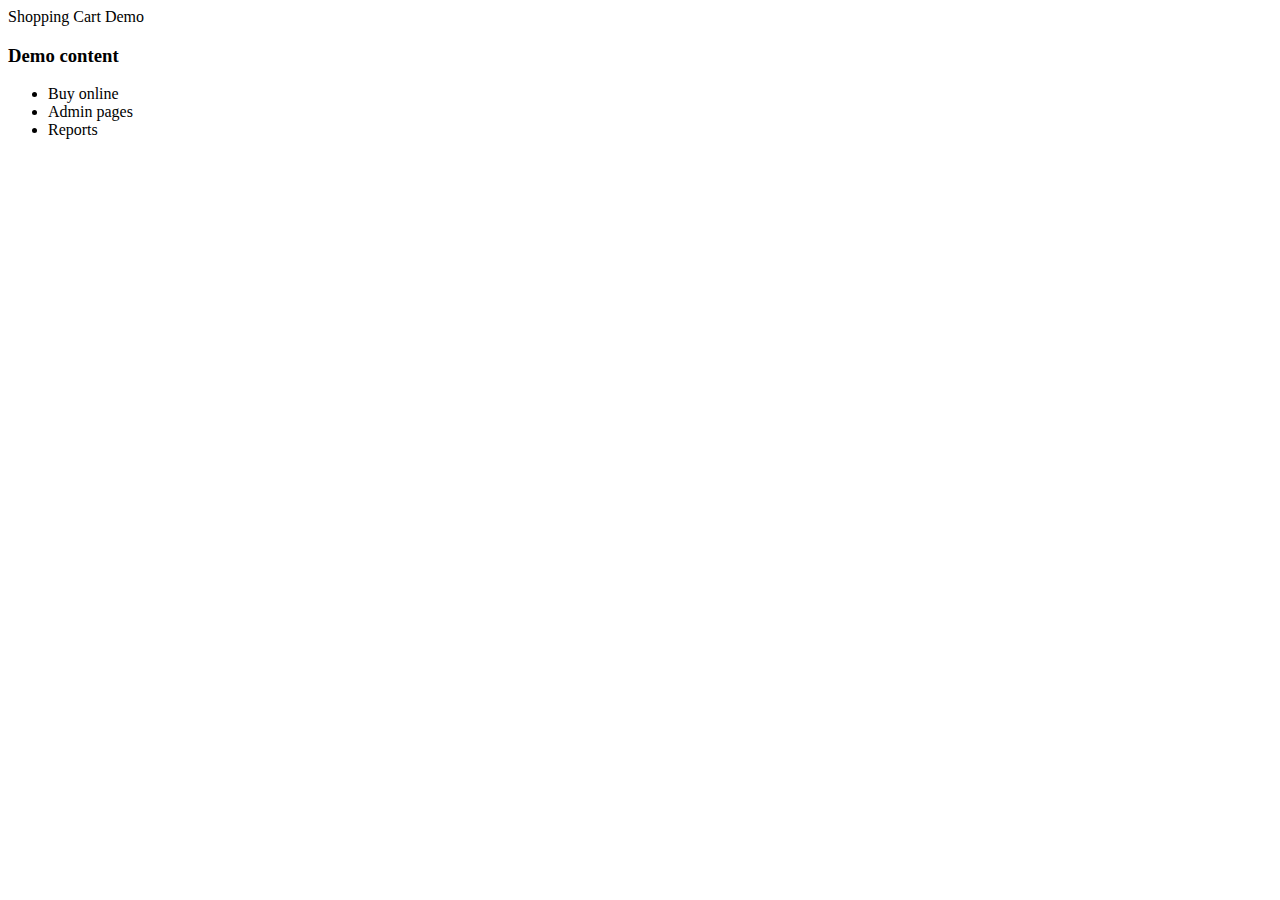
<file: Phase3/project/src/main/resources/templates/index.html>
<!DOCTYPE html>
<html xmlns:th="http://www.thymeleaf.org">
   <head>
      <meta charset="UTF-8">
      <title>Books Shop Online</title>
      <link rel="stylesheet" type="text/css" th:href="@{/styles.css}" />
   </head>
   <body>
      <th:block th:include="/_header"></th:block>
      <th:block th:include="/_menu"></th:block>
       
      <div class="page-title">Shopping Cart Demo</div>
      <div class="demo-container">
         <h3>Demo content</h3>
         <ul>
            <li>Buy online</li>
            <li>Admin pages</li>
            <li>Reports</li>
         </ul>
      </div>
       
      <th:block th:include="/_footer"></th:block>
       
   </body>
</html>
</file>
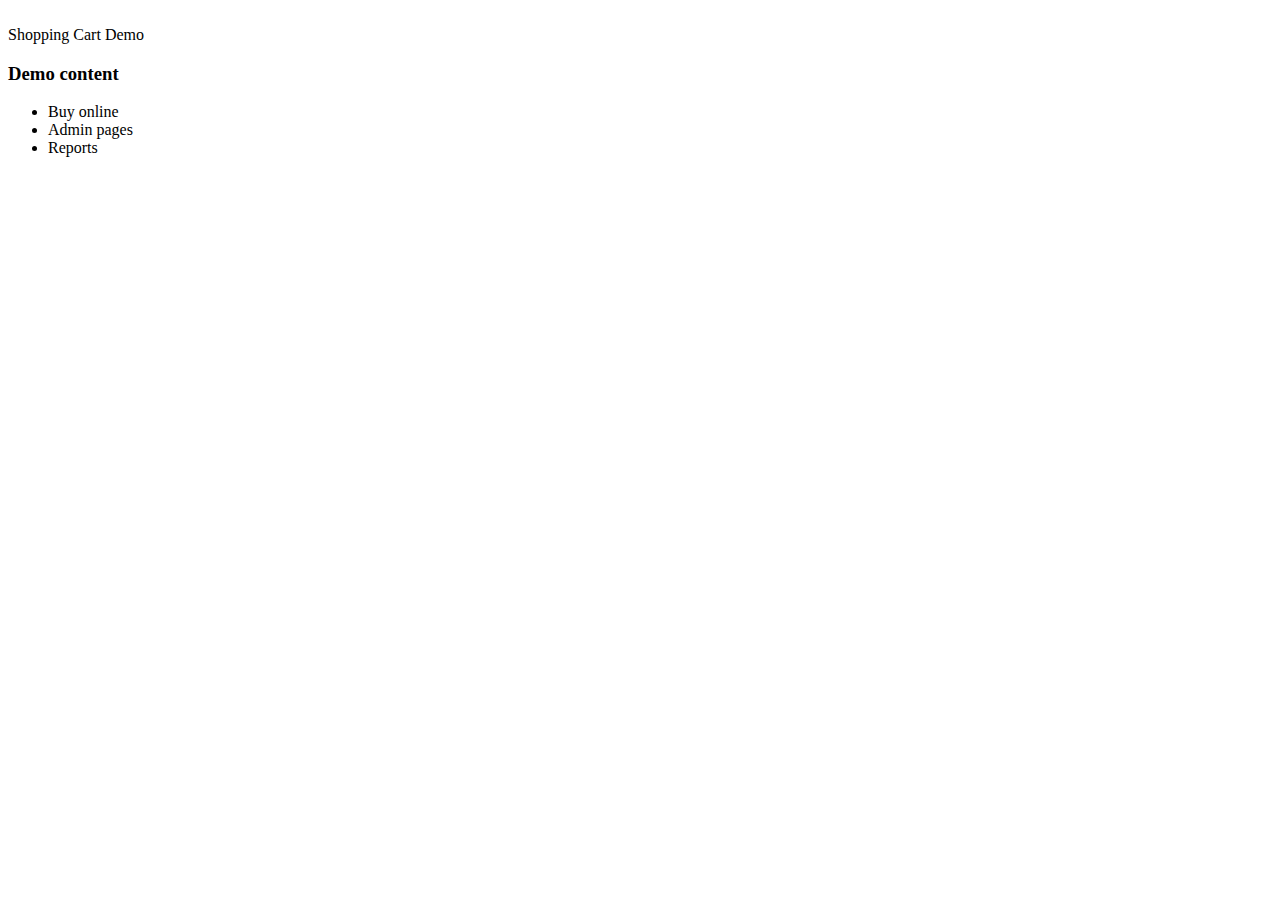
<file: Phase5/project/src/main/resources/templates/index.html>
<!DOCTYPE html>
<html xmlns:th="http://www.thymeleaf.org">
   <head>
      <meta charset="UTF-8">
      <title>Books Shop Online</title>
      <link rel="stylesheet" type="text/css" th:href="@{/styles.css}" />
   </head>
   <body>
      <th:block th:include="/_header"></th:block>
      <th:block th:include="/_menu"></th:block>
      
      <th:block ><li><img class="logo-image"
               th:src="@{/secondpage.jfif}" /></li></th:block>
      
      
       
      <div class="page-title">Shopping Cart Demo</div>
      
      <div class="demo-container">
      	
      	
         <h3>Demo content</h3>
         <ul>
            <li>Buy online</li>
            <li>Admin pages</li>
            <li>Reports</li>
         </ul>
      </div>
       
      <th:block th:include="/_footer"></th:block>
       
   </body>
</html>
</file>
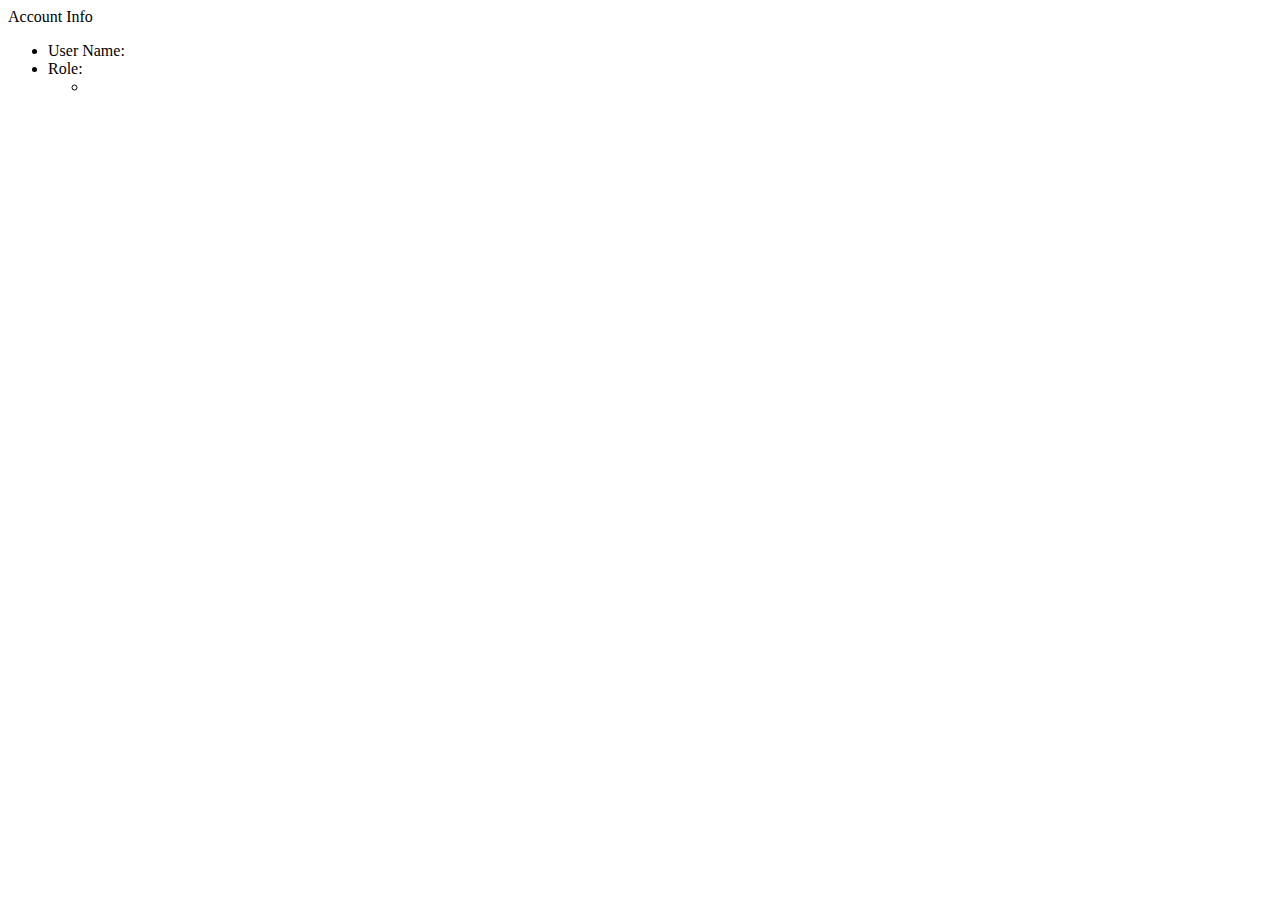
<file: Phase3/project/src/main/resources/templates/accountInfo.html>
<!DOCTYPE html>
<html xmlns:th="http://www.thymeleaf.org">
   <head>
      <meta charset="UTF-8">
      <title>Account Info</title>
      <link rel="stylesheet" type="text/css" th:href="@{/styles.css}">
   </head>
   <body>
    
      <th:block th:include="/_header"></th:block>
      <th:block th:include="/_menu"></th:block>
       
      <div class="page-title">Account Info</div>
      <div class="account-container">
         <ul>
            <li>User Name: <span th:utext="${#request.userPrincipal.name}"></span></li>
            <li>
               Role:
               <ul>
                  <li th:each="auth : ${userDetails.authorities}" th:utext="${auth.authority}"></li>
               </ul>
            </li>
         </ul>
      </div>
       
      <th:block th:include="/_footer"></th:block>
       
   </body>
</html>
</file>
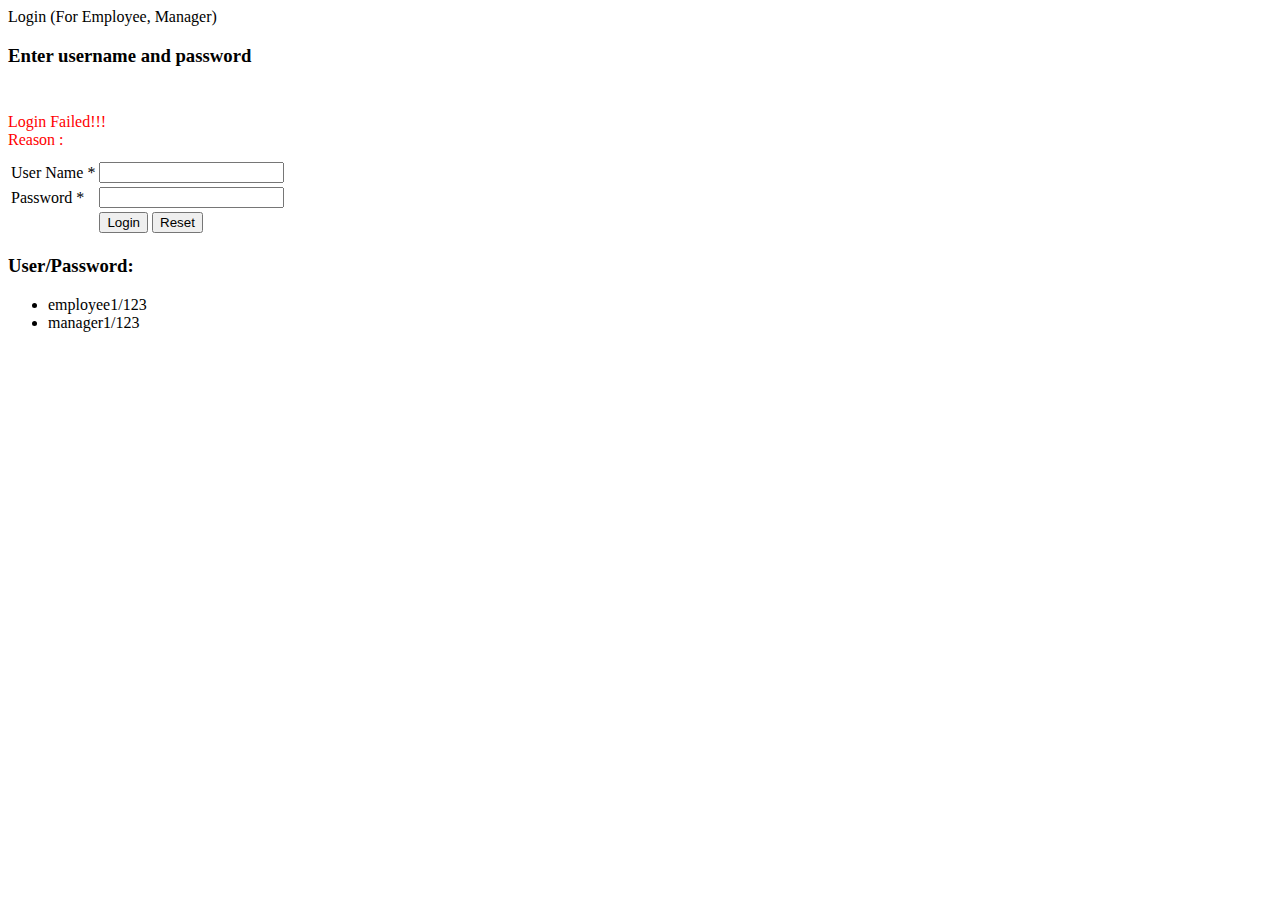
<file: Phase3/project/src/main/resources/templates/login.html>
<!DOCTYPE html>
<html xmlns:th="http://www.thymeleaf.org">
   <head>
      <meta charset="UTF-8">
      <title>Login</title>
      <link rel="stylesheet" type="text/css" th:href="@{/styles.css}">
   </head>
   <body>
      <th:block th:include="/_header"></th:block>
      <th:block th:include="/_menu"></th:block>
       
      <div class="page-title">Login (For Employee, Manager)</div>
       
      <div class="login-container">
         <h3>Enter username and password</h3>
         <br>
         <!-- /login?error=true -->
         <th:block th:if="${#session != null && #session.getAttribute('SPRING_SECURITY_LAST_EXCEPTION') != null}">
             <div th:if= "${#request.getParameter('error') == 'true'}"
                style="color: red; margin: 10px 0px;">
                Login Failed!!!<br /> Reason :
                <span th:utext="${#session.getAttribute('SPRING_SECURITY_LAST_EXCEPTION').message}"></span>
             </div>
         </th:block>
          
         <form method="POST"
            th:action="@{/j_spring_security_check}">
            <table>
               <tr>
                  <td>User Name *</td>
                  <td><input name="userName" /></td>
               </tr>
               <tr>
                  <td>Password *</td>
                  <td><input type="password" name="password" /></td>
               </tr>
               <tr>
                  <td>&nbsp;</td>
                  <td>
                      <input type="submit" value="Login" />
                      <input type="reset"  value="Reset" />
                  </td>
               </tr>
            </table>
         </form>
          
         <span class="error-message" th:utext="${error}"></span>
      </div>
       
      <div style="text-align:left">
          <h3>User/Password:</h3>
          <ul>        
             <li>employee1/123</li>
             <li>manager1/123</li>   
          </ul>
      </div>
       
      <th:block th:include="/_footer"></th:block>
       
   </body>
</html>
</file>
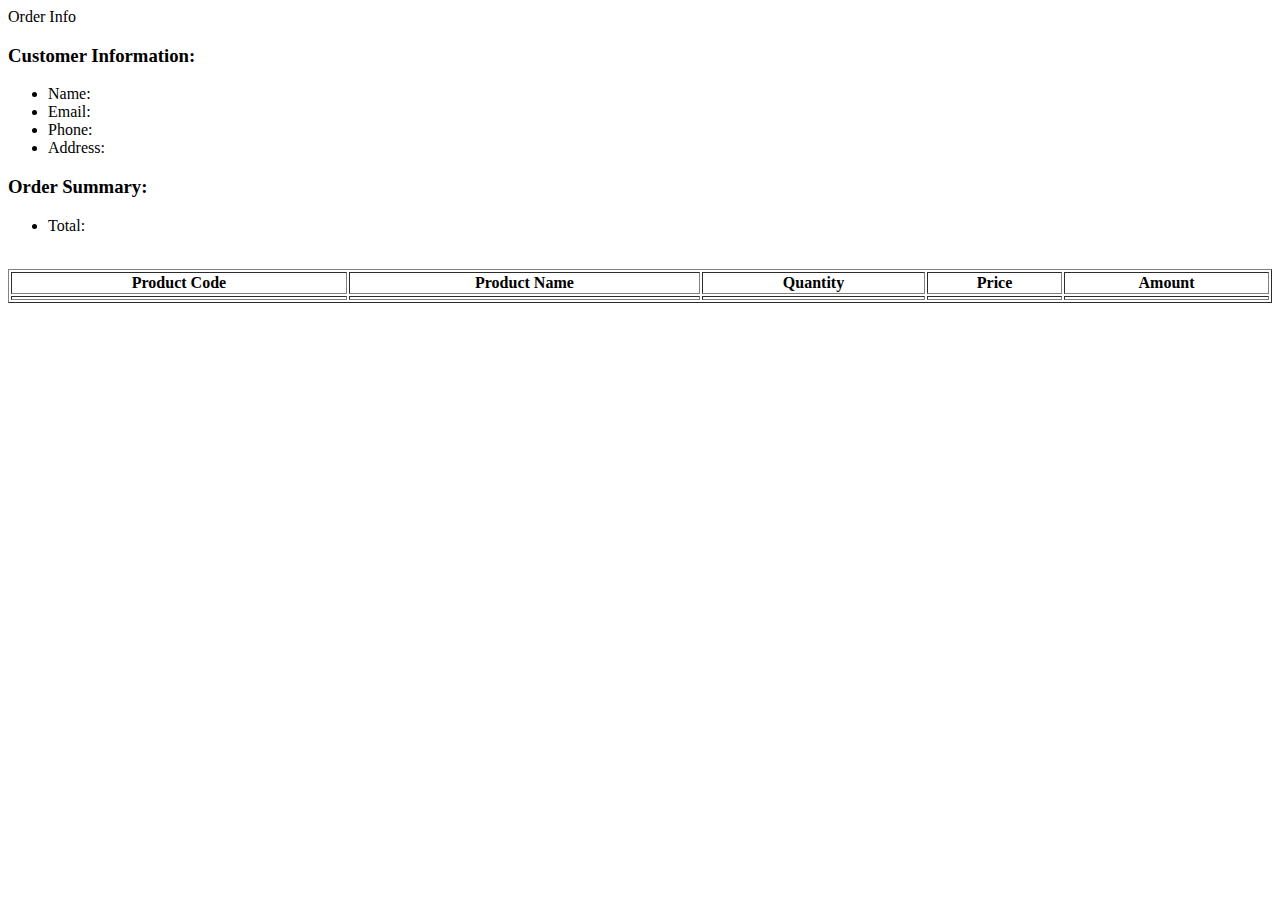
<file: Phase3/project/src/main/resources/templates/order.html>
<!DOCTYPE html>
<html xmlns:th="http://www.thymeleaf.org">
   <head>
      <meta charset="UTF-8">
      <title>Product List</title>
      <link rel="stylesheet" type="text/css" th:href="@{/styles.css}">
   </head>
   <body>
      <th:block th:include="/_header"></th:block>
      <th:block th:include="/_menu"></th:block>
       
      <div class="page-title">Order Info</div>
       
      <div class="customer-info-container">
         <h3>Customer Information:</h3>
         <ul>
            <li>Name: <span th:utext="${orderInfo.customerName}"></span></li>
            <li>Email: <span th:utext="${orderInfo.customerEmail}"></span></li>
            <li>Phone: <span th:utext="${orderInfo.customerPhone}"></span></li>
            <li>Address: <span th:utext="${orderInfo.customerAddress}"></span></li>
         </ul>
         <h3>Order Summary:</h3>
         <ul>
            <li>Total:
               <span class="total" th:utext="${#numbers.formatDecimal(orderInfo.amount,3,2,'COMMA')}">         
               </span>
            </li>
         </ul>
      </div>
      <br/>
      <table border="1" style="width:100%">
         <tr>
            <th>Product Code</th>
            <th>Product Name</th>
            <th>Quantity</th>
            <th>Price</th>
            <th>Amount</th>
         </tr>
         <tr th:each="orderDetailInfo : ${orderInfo.details}">
            <td th:utext="${orderDetailInfo.productCode}"></td>
            <td th:utext="${orderDetailInfo.productName}"></td>
            <td th:utext="${orderDetailInfo.quanity}"></td>
            <td th:utext="${#numbers.formatDecimal(orderDetailInfo.price,3,2,'COMMA')}"></td>
            <td th:utext="${#numbers.formatDecimal(orderDetailInfo.amount,3,2,'COMMA')}"></td>
         </tr>
      </table>
       
      <th:block th:include="/_footer"></th:block>
       
   </body>
</html>
</file>
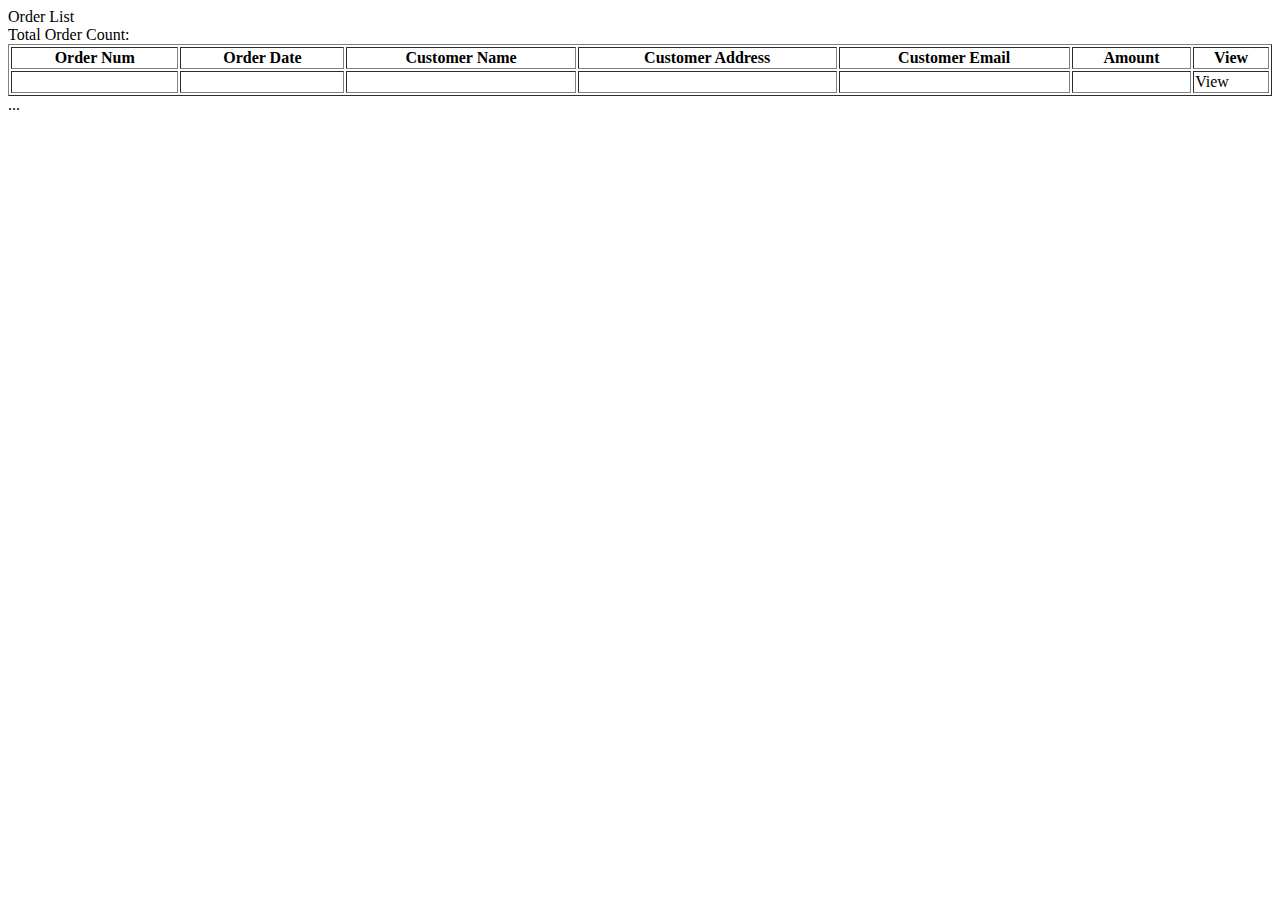
<file: Phase3/project/src/main/resources/templates/orderList.html>
<!DOCTYPE html>
<html xmlns:th="http://www.thymeleaf.org">
   <head>
      <meta charset="UTF-8">
      <title>Product List</title>
      <link rel="stylesheet" type="text/css" th:href="@{/styles.css}">
   </head>
   <body>
      <th:block th:include="/_header"></th:block>
      <th:block th:include="/_menu"></th:block>
 
      <div class="page-title">Order List</div>
      <div>Total Order Count: <span th:utext="${paginationResult.totalRecords}"></span></div>
      <table border="1" style="width:100%">
         <tr>
            <th>Order Num</th>
            <th>Order Date</th>
            <th>Customer Name</th>
            <th>Customer Address</th>
            <th>Customer Email</th>
            <th>Amount</th>
            <th>View</th>
         </tr>
         <tr th:each="orderInfo : ${paginationResult.list}">
            <td th:utext="${orderInfo.orderNum}"></td>
            <td th:utext="${#dates.format(orderInfo.orderDate,'dd-MM-yyyy HH:mm')}"></td>
            <td th:utext="${orderInfo.customerName}"></td>
            <td th:utext="${orderInfo.customerAddress}"></td>
            <td th:utext="${orderInfo.customerEmail}"></td>
            <td style="color:red;" th:utext="${#numbers.formatDecimal(orderInfo.amount,3,2,'COMMA')}">
            </td>
            <td><a th:href="@{|/admin/order?orderId=${orderInfo.id}|}">View</a></td>
         </tr>
      </table>
      <div class="page-navigator" th:if="${paginationResult.totalPages > 1}" >
         <th:block th:each="page: ${paginationResult.navigationPages}">
            <a th:if="${page != -1}" class="nav-item"
               th:href="@{|/admin/orderList?page=${page}|}" th:utext="${page}"></a>
                
            <span th:if="${page == -1}" class="nav-item"> ... </span>
         </th:block>
      </div>
 
      <th:block th:include="/_footer"></th:block>
       
   </body>
</html>
</file>
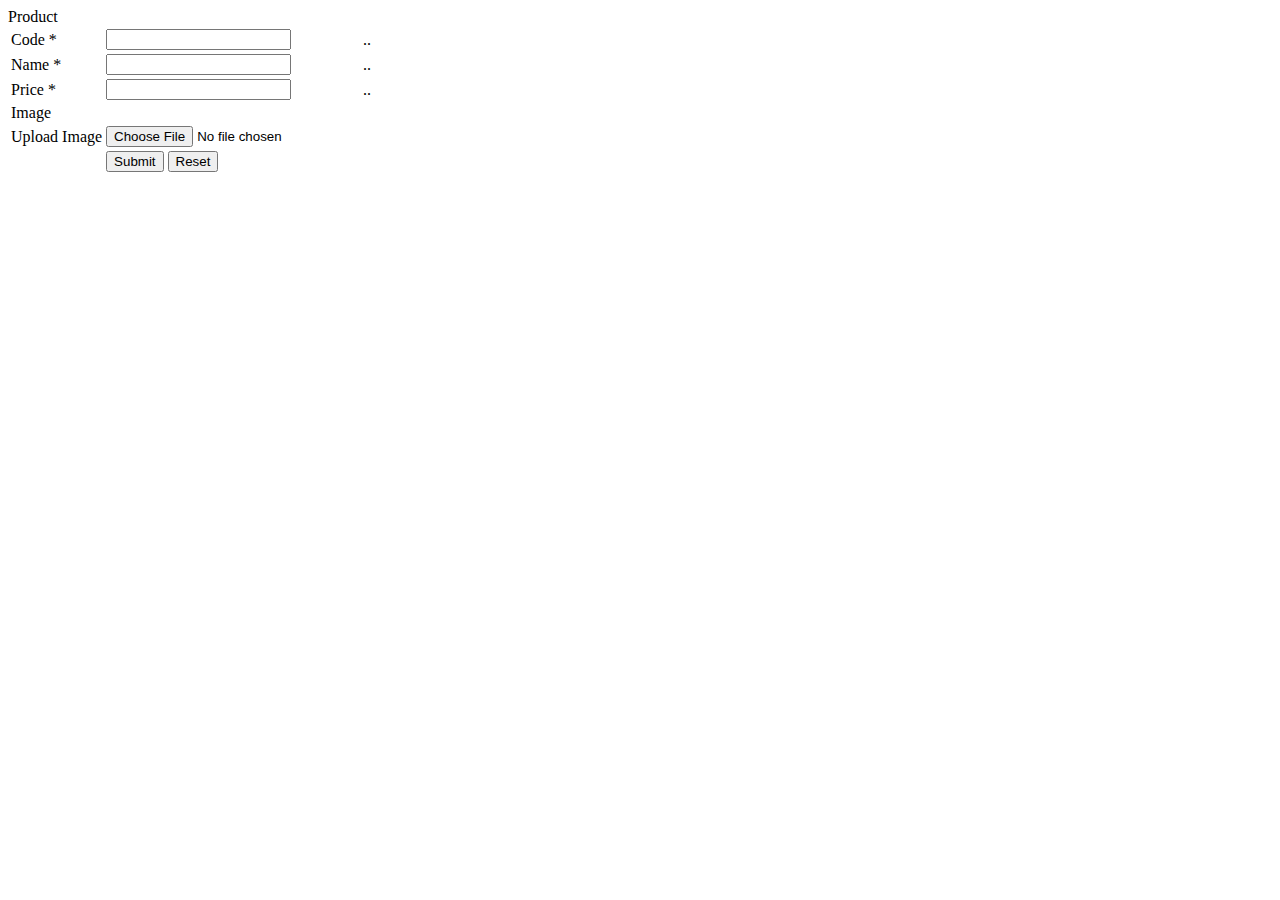
<file: Phase3/project/src/main/resources/templates/product.html>
<!DOCTYPE html>
<html xmlns:th="http://www.thymeleaf.org">
   <head>
      <meta charset="UTF-8">
      <title>Product</title>
      <link rel="stylesheet" type="text/css" th:href="@{/styles.css}">
   </head>
   <body>
    
      <th:block th:include="/_header"></th:block>
      <th:block th:include="/_menu"></th:block>
       
      <div class="page-title">Product</div>
      <div th:if="${errorMessage!= null}" class="error-message" th:utext="${errorMessage}">
      </div>
       
      <form  th:object="${productForm}" th:action="@{/admin/product}"
              method="POST" enctype="multipart/form-data">
         <table style="text-align:left;">
            <tr>
               <td>Code *</td>
               <td style="color:red;">
                  <input th:field="*{newProduct}" type="hidden" />
                  <input th:if="${productForm.newProduct}" type="text"
                     th:field="*{code}" />  
                  <th:block th:if="${!productForm.newProduct}">   
                       <span th:utext="${productForm.code}"></span>   
                       <input type="hidden" th:field="*{code}" />                                       
                  </th:block>   
               </td>
               <td>
                  <span class="error-message" th:if="${#fields.hasErrors('code')}" th:errors="*{code}">..</span>
               </td>   
            </tr>
            <tr>
               <td>Name *</td>
               <td><input th:field="*{name}"  /></td>
               <td>
                  <span class="error-message" th:if="${#fields.hasErrors('name')}" th:errors="*{name}">..</span>
               </td>
            </tr>
            <tr>
               <td>Price *</td>
               <td><input th:field="*{price}"  /></td>
               <td>
                  <span class="error-message" th:if="${#fields.hasErrors('price')}" th:errors="*{price}">..</span>
               </td>
            </tr>
            <tr>
               <td>Image</td>
               <td>
                  <img th:src="@{|/productImage?code=${productForm.code}|}" width="100"/>
               </td>
               <td> </td>
            </tr>
            <tr>
               <td>Upload Image</td>
               <td><input type="file" th:field="*{fileData}" /></td>
               <td> </td>
            </tr>
            <tr>
               <td>&nbsp;</td>
               <td>
                  <input type="submit" value="Submit" />
                  <input type="reset" value="Reset" />
               </td>
            </tr>
         </table>
      </form>
       
      <th:block th:include="/_footer"></th:block>
       
   </body>
</html>
</file>
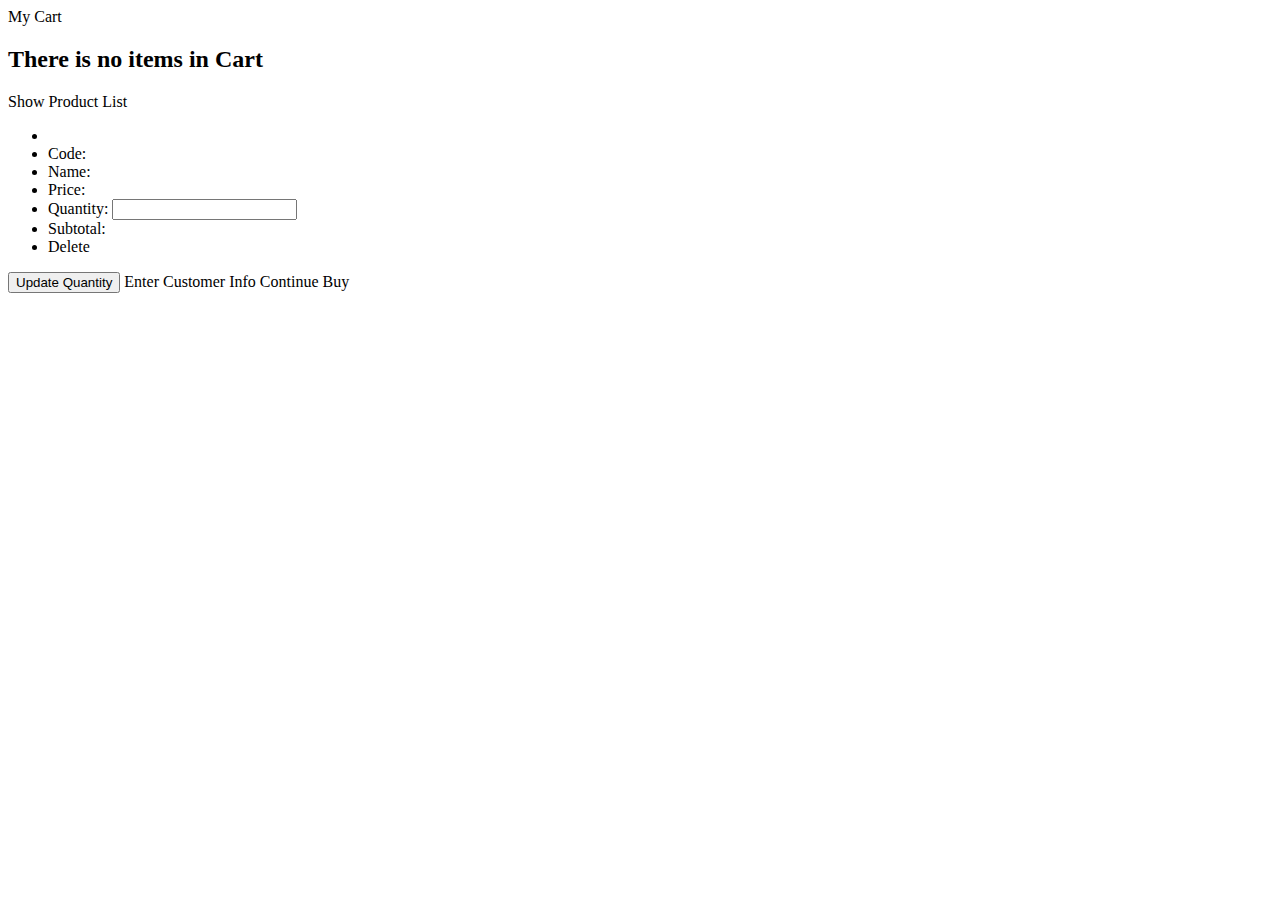
<file: Phase3/project/src/main/resources/templates/shoppingCart.html>
<!DOCTYPE html>
<html xmlns:th="http://www.thymeleaf.org">
   <head>
      <meta charset="UTF-8">
      <title>Shopping Cart</title>
      <link rel="stylesheet" type="text/css" th:href="@{/styles.css}">
   </head>
   <body>
      <th:block th:include="/_header"></th:block>
      <th:block th:include="/_menu"></th:block>
       
      <div class="page-title">My Cart</div>
       
      <th:block th:if="${cartForm == null || cartForm.cartLines == null || cartForm.cartLines.empty}">
         <h2>There is no items in Cart</h2>
         <a th:href="@{/productList}">Show Product List</a>
      </th:block>
       
      <th:block th:if="${cartForm != null && cartForm.cartLines != null && !cartForm.cartLines.empty}">
         <form method="POST" th:object="${cartForm}" th:action="@{/shoppingCart}">
          
               <div class="product-preview-container"
                        th:each="cartLineInfo, varStatus : ${cartForm.cartLines}">
                  <ul>
                     <li><img class="product-image"
                        th:src="@{|/productImage?code=${cartLineInfo.productInfo.code}|}" />
                     </li>
                     <li>Code: <span th:utext="${cartLineInfo.productInfo.code}"></span>
                        <input type="hidden"      
                           th:name="|cartLines[${varStatus.index}].productInfo.code|"                       
                           th:value="${cartLineInfo.productInfo.code}" />
                     </li>
                     <li>Name: <span th:utext="${cartLineInfo.productInfo.name}"></span></li>
                     <li>Price:
                        <span class="price"
                           th:utext="${#numbers.formatDecimal(cartLineInfo.productInfo.price,3,2,'COMMA')}">
                        </span>
                     </li>
                     <li>Quantity:
                        <input
                            th:name="|cartLines[${varStatus.index}].quantity|"
                            th:value="${cartLineInfo.quantity}" />
                     </li>
                     <li>Subtotal:
                        <span class="subtotal"
                           th:utext="${#numbers.formatDecimal(cartLineInfo.amount,3,2,'COMMA')}">
                        </span>
                     </li>
                     <li>
                        <a th:href="@{|/shoppingCartRemoveProduct?code=${cartLineInfo.productInfo.code}|}">
                        Delete
                        </a>
                     </li>
                  </ul>
               </div>
             
            <div style="clear: both"></div>
            <input class="button-update-sc" type="submit" value="Update Quantity" />
            <a class="navi-item"
               th:href="@{/shoppingCartCustomer}">Enter Customer Info</a>
            <a class="navi-item"
               th:href="@{/productList}">Continue Buy</a>
         </form>
      </th:block>
       
      <th:block th:include="/_footer"></th:block>
       
   </body>
</html>
</file>
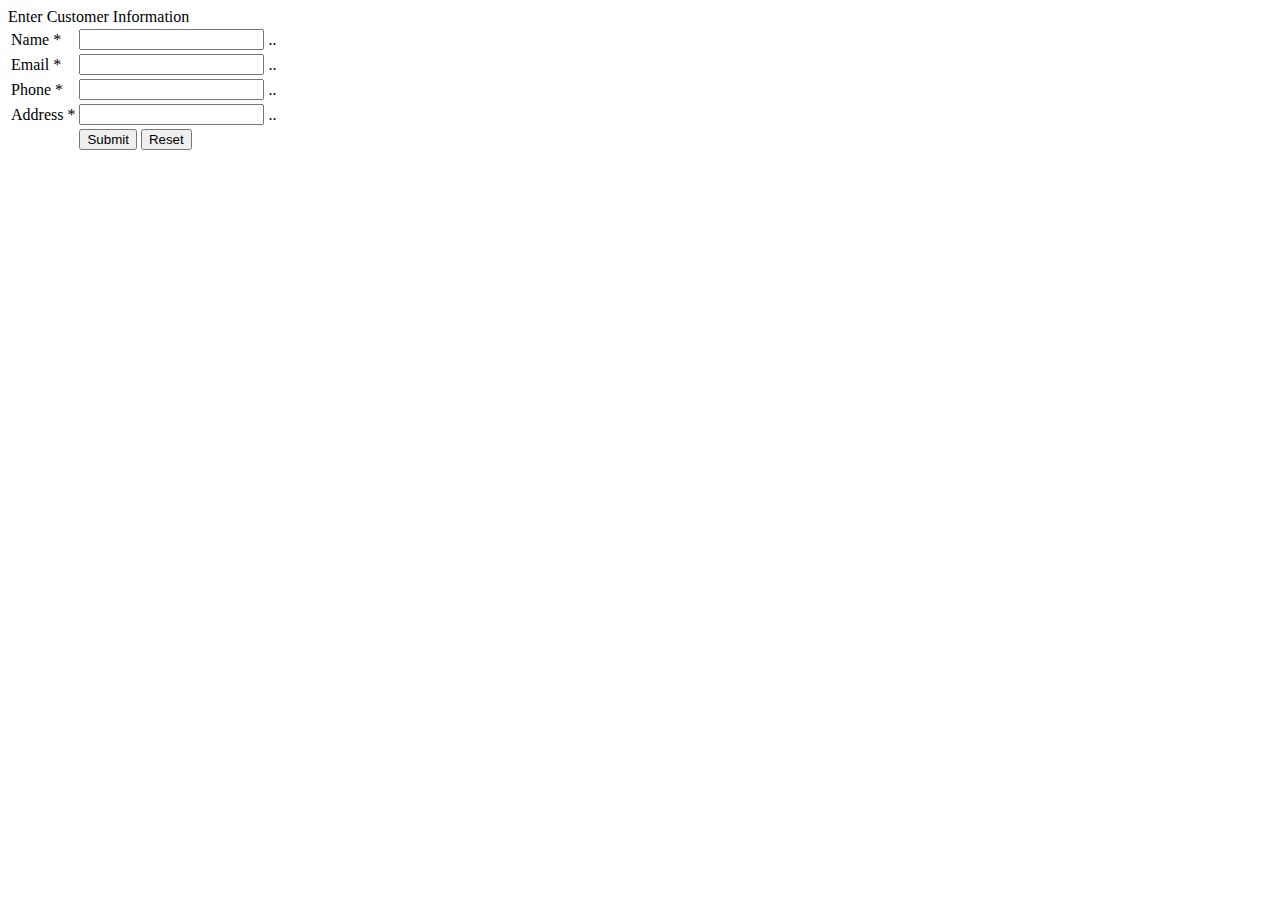
<file: Phase3/project/src/main/resources/templates/shoppingCartCustomer.html>
<!DOCTYPE html>
<html xmlns:th="http://www.thymeleaf.org">
   <head>
      <meta charset="UTF-8">
      <title>Enter Customer Information</title>
      <link rel="stylesheet" type="text/css" th:href="@{/styles.css}">
   </head>
   <body>
      <th:block th:include="/_header"></th:block>
      <th:block th:include="/_menu"></th:block>
       
      <div class="page-title">Enter Customer Information</div>
       
      <form method="POST" th:object = "${customerForm}" th:action="@{/shoppingCartCustomer}">
          
         <table>
            <tr>
               <td>Name *</td>
               <td><input th:field="*{name}" /></td>
               <td>
                  <span class="error-message"
                     th:if="${#fields.hasErrors('name')}" th:errors="*{name}">..</span>
               </td>
            </tr>
            <tr>
               <td>Email *</td>
               <td><input th:field="*{email}" /></td>
               <td>
                  <span class="error-message"
                     th:if="${#fields.hasErrors('email')}" th:errors="*{email}">..</span>
               </td>
            </tr>
            <tr>
               <td>Phone *</td>
               <td><input th:field="*{phone}" /></td>
               <td>
                  <span class="error-message"
                     th:if="${#fields.hasErrors('phone')}" th:errors="*{phone}">..</span>
               </td>
            </tr>
            <tr>
               <td>Address *</td>
               <td><input th:field="*{address}" /></td>
               <td>
                  <span class="error-message"
                     th:if="${#fields.hasErrors('address')}" th:errors="*{address}">..</span>
               </td>
            </tr>
            <tr>
               <td>&nbsp;</td>
               <td><input type="submit" value="Submit" /> <input type="reset"
                  value="Reset" /></td>
            </tr>
         </table>
          
      </form>
       
      <th:block th:include="/_footer"></th:block>
       
   </body>
</html>
</file>
